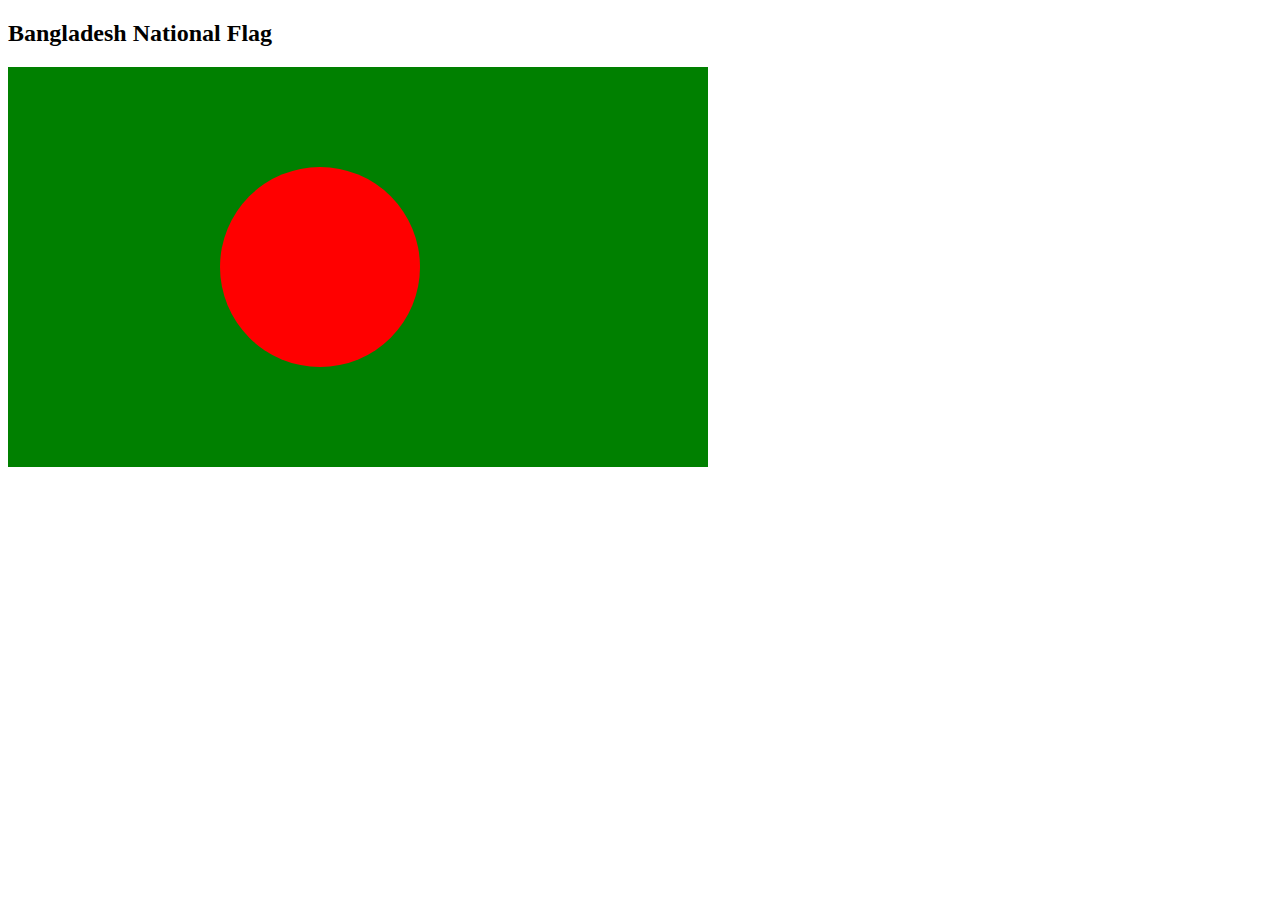
<file: position/position.html>
<!DOCTYPE html>
<html lang="en">
<head>
    <meta charset="UTF-8">
    <meta name="viewport" content="width= , initial-scale=1.0">
    <title>Position</title>
    <link rel="stylesheet" href="position.css">
</head>
<body>
    <div>
        <h2>Bangladesh National Flag</h2>
    </div>
    <div class="parent">
        <div class="red"></div>
    </div>
</body>
</html>
</file>
<file: position/position.css>
.parent{
    width: 700px;
    height: 400px;
    background-color: green;
    position: relative;
}
.red{
    width: 200px;
    height: 200px;
    background-color: red;
    border-radius: 50%;
    position: absolute;
    top: 100px;
    left: 212px;
}
</file>
